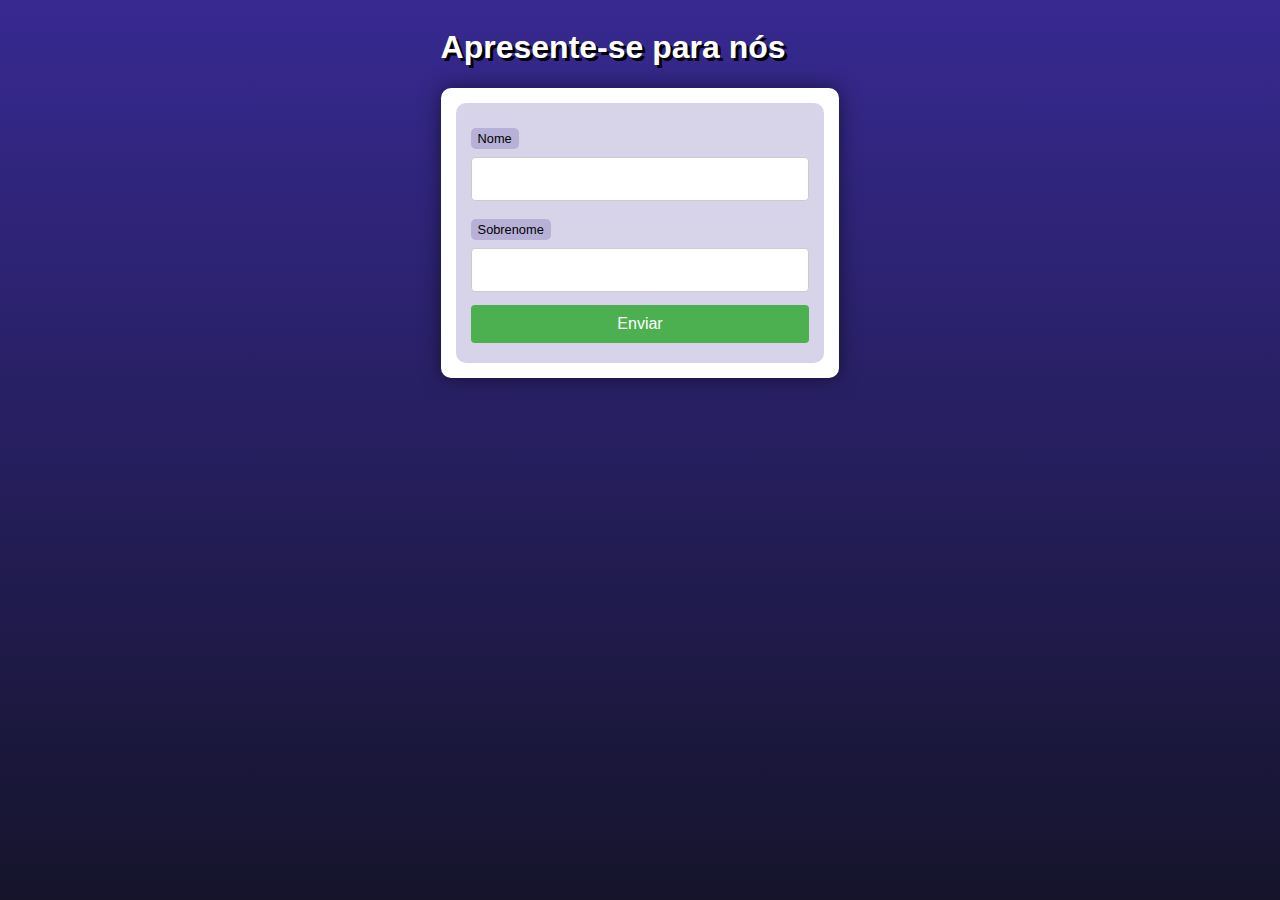
<file: ex06-dados-formulario/index.html>
<!DOCTYPE html>
<html lang="pt-br">
  <head>
    <meta charset="UTF-8" />
    <meta name="viewport" content="width=device-width, initial-scale=1.0" />

    <link rel="stylesheet" href="style.css" />

    <title>Intereção com formulários</title>
  </head>
  <body>
    <header>
      <h1>Apresente-se para nós</h1>
      <section>
        <form action="cad.php" method="get">
          <label for="nome">Nome</label>
          <input type="text" name="nome" id="idName" />

          <label for="sobrenome">Sobrenome</label>
          <input type="text" name="sobrenome" id="idSobrenome" />

          <input type="submit" value="Enviar" />
        </form>
      </section>
    </header>
  </body>
</html>
</file>
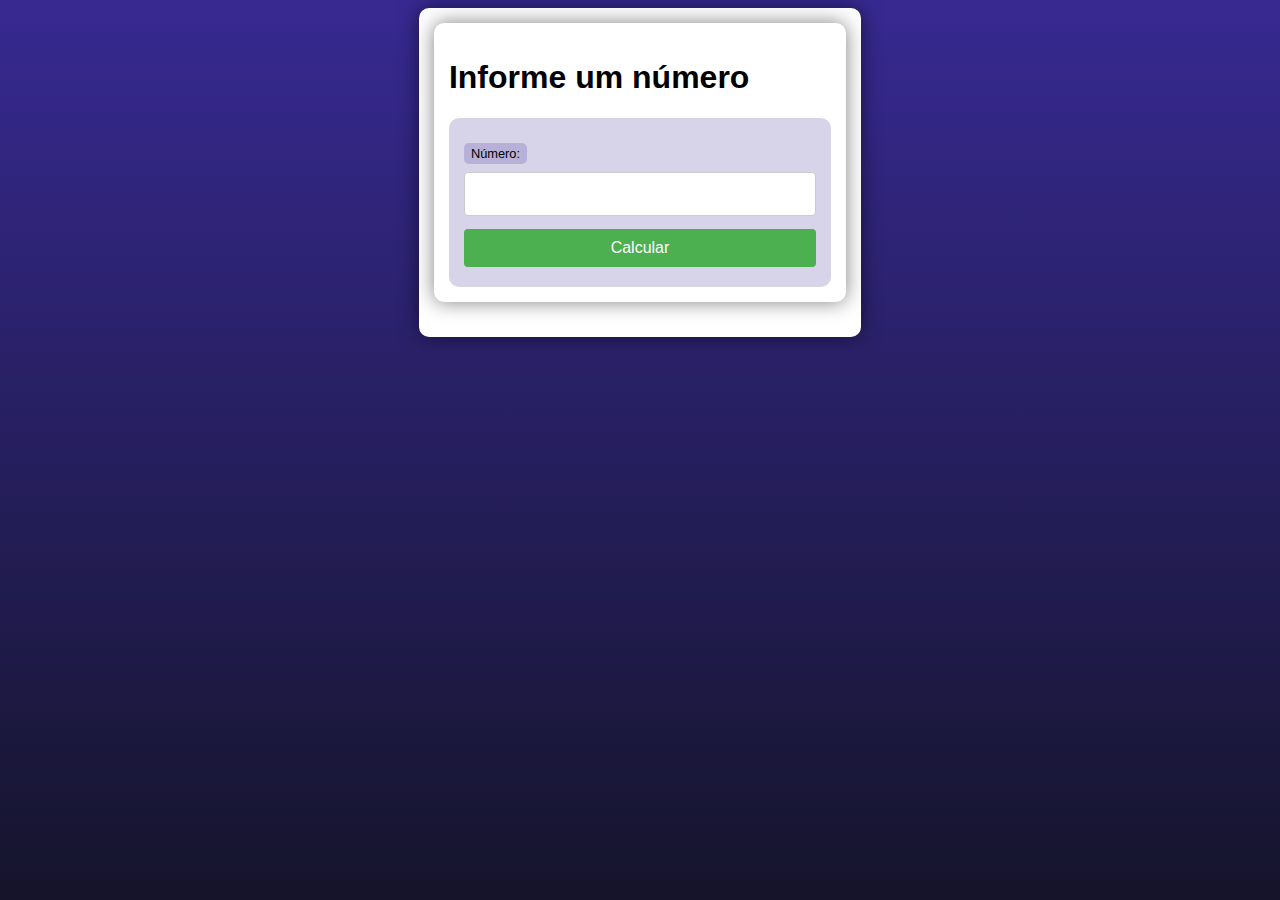
<file: desafios/01/index.html>
<!DOCTYPE html>
<html lang="pt-br">
  <head>
    <meta charset="UTF-8" />
    <meta name="viewport" content="width=device-width, initial-scale=1.0" />

    <link rel="stylesheet" href="style.css" />

    <title>Desafio 01</title>
  </head>
  <body>
    <main>
      <section>
        <h1>Informe um número</h1>

        <form action="calcularNumber.php" method="get">
          <label for="number">Número:</label>
          <input type="number" name="number" id="idNumber" />
          <input type="submit" value="Calcular" />
        </form>
      </section>
    </main>
  </body>
</html>
</file>
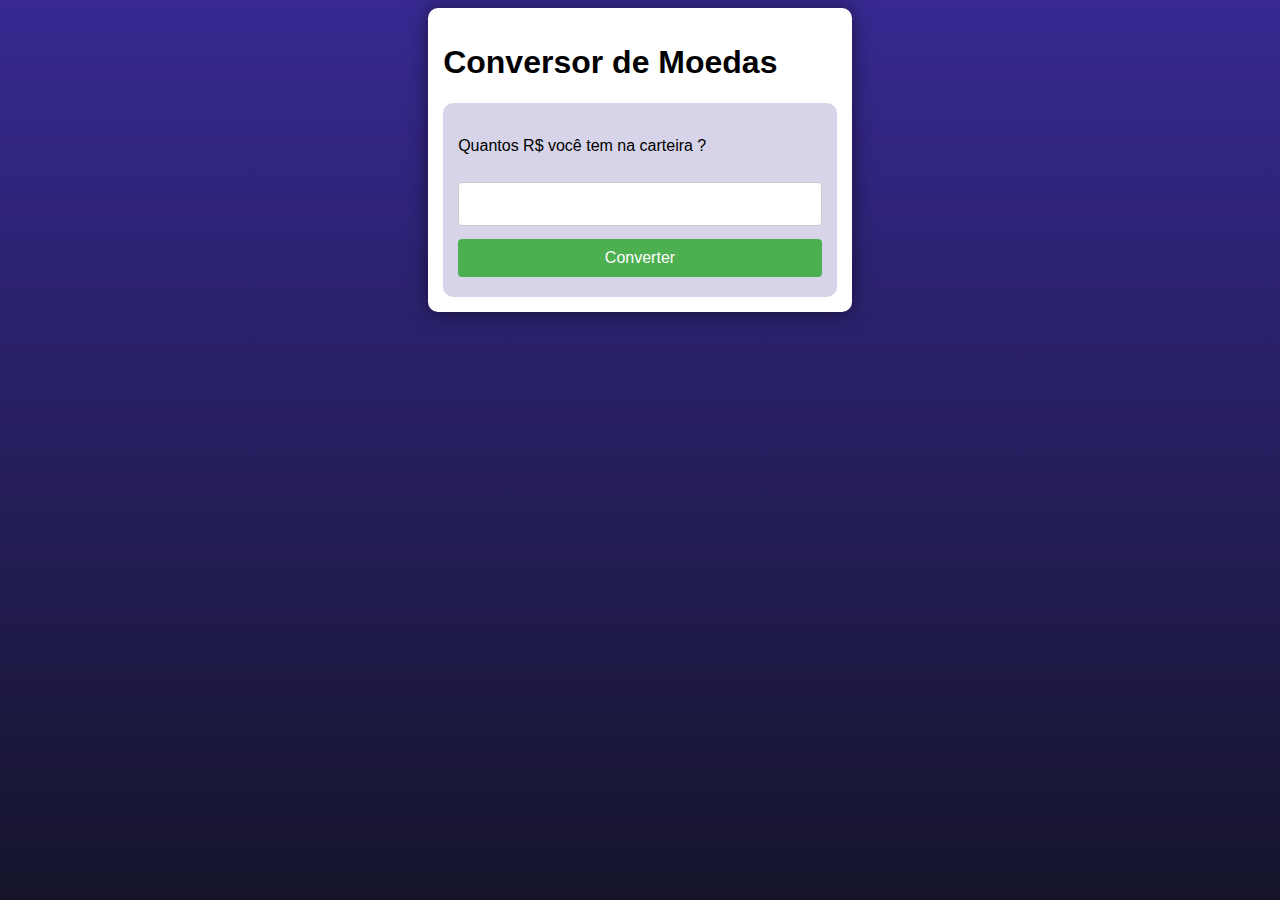
<file: desafios/03/index.html>
<!DOCTYPE html>
<html lang="pt-br">
  <head>
    <meta charset="UTF-8" />
    <meta name="viewport" content="width=device-width, initial-scale=1.0" />

    <link rel="stylesheet" href="style.css" />

    <title>Desafio 03</title>
  </head>
  <body>
    <main>
      <h1>Conversor de Moedas</h1>

      <form action="converterMoeda.php" method="get">
        <p>Quantos R$ você tem na carteira ?</p>

        <input type="number" name="valor" id="idValor" step="0.01" />

        <input type="submit" value="Converter" />
      </form>
    </main>
  </body>
</html>
</file>
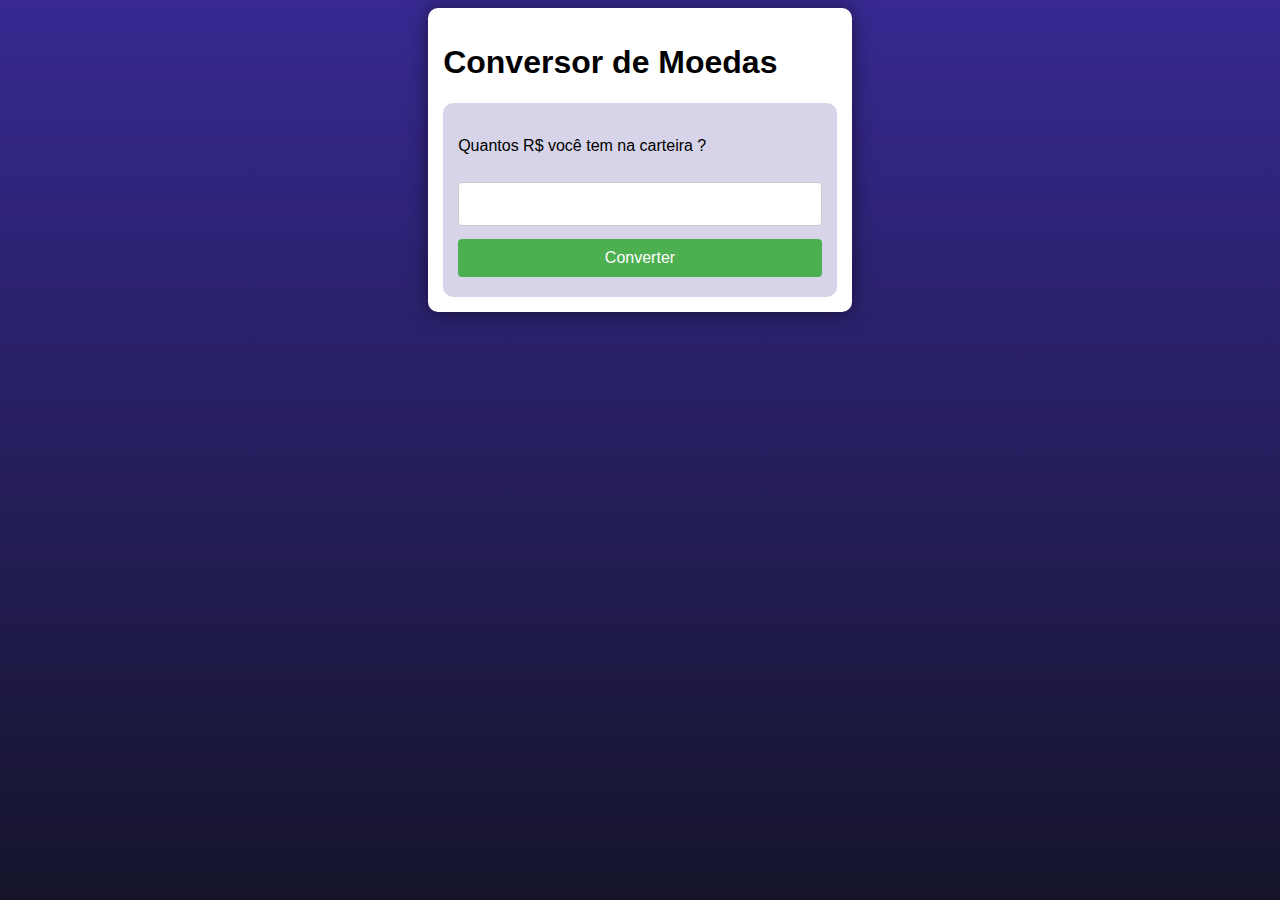
<file: desafios/04/index.html>
<!DOCTYPE html>
<html lang="pt-br">
  <head>
    <meta charset="UTF-8" />
    <meta name="viewport" content="width=device-width, initial-scale=1.0" />

    <link rel="stylesheet" href="style.css" />

    <title>Desafio 04</title>
  </head>
  <body>
    <main>
      <h1>Conversor de Moedas</h1>

      <form action="converterMoedaApi.php" method="get">
        <p>Quantos R$ você tem na carteira ?</p>

        <input type="number" name="valor" id="idValor" step="0.01" />

        <input type="submit" value="Converter" />
      </form>
    </main>
  </body>
</html>
</file>
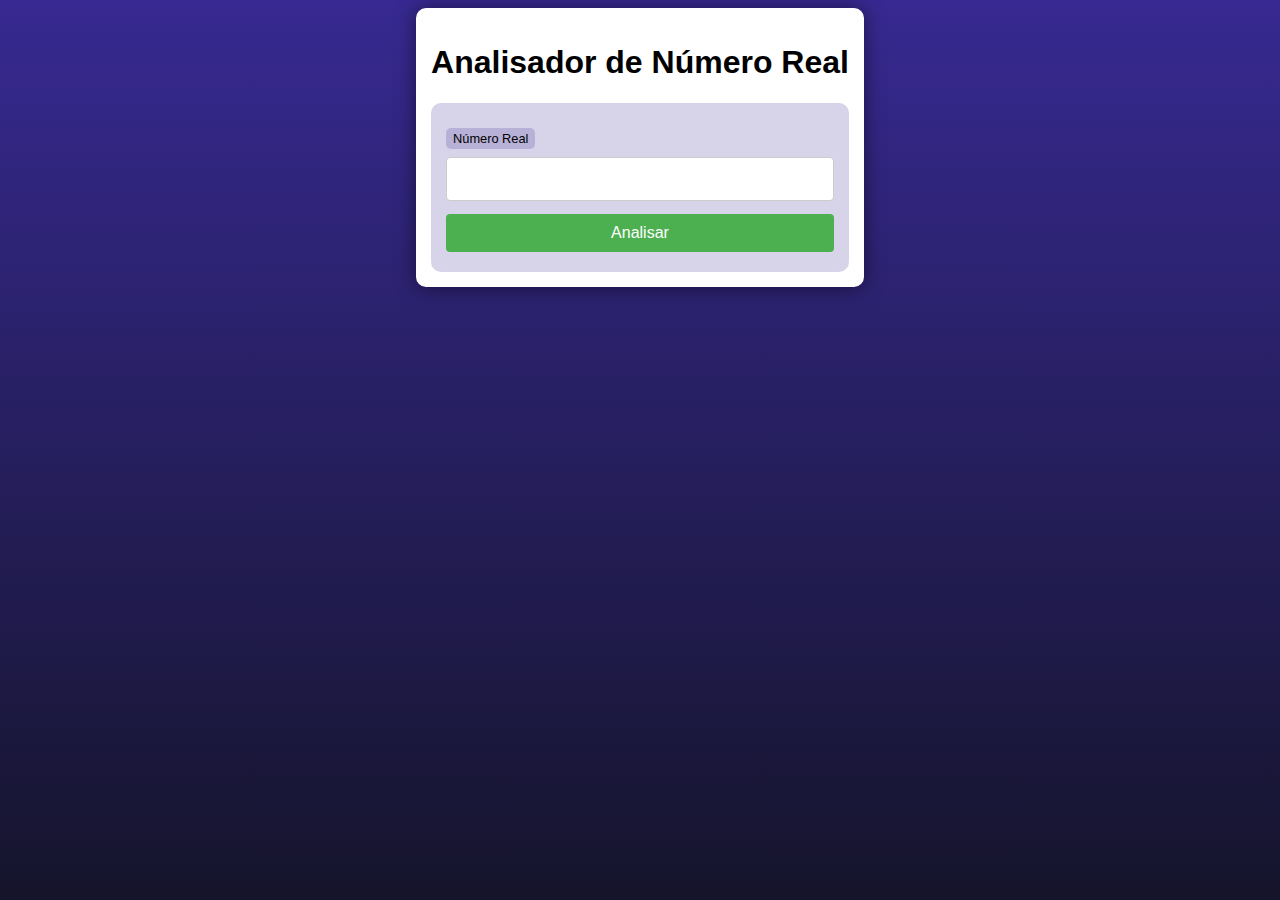
<file: desafios/05/index.html>
<!DOCTYPE html>
<html lang="pt-br">
  <head>
    <meta charset="UTF-8" />
    <meta name="viewport" content="width=device-width, initial-scale=1.0" />

    <link rel="stylesheet" href="style.css" />

    <title>Desafio 05</title>
  </head>
  <body>
    <main>
      <h1>Analisador de Número Real</h1>
      <form action="analisarNumero.php" method="post">
        <label for="n">Número Real</label>
        <input type="number" name="number" id="n" step="0.001" />
        <input type="submit" value="Analisar" />
      </form>
    </main>
  </body>
</html>
</file>
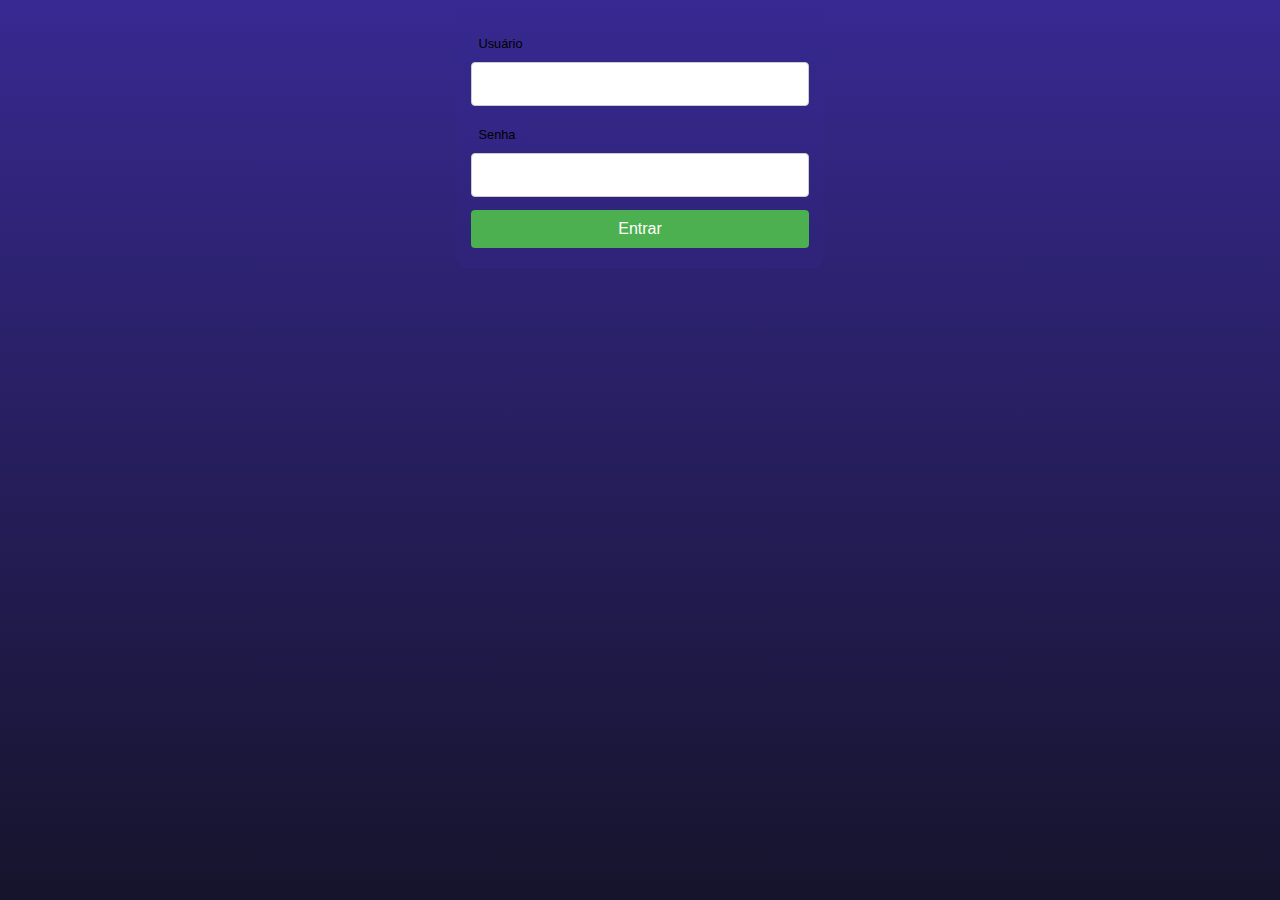
<file: ex07-super-globais/form.html>
<!DOCTYPE html>
<html lang="pt-br">
  <head>
    <meta charset="UTF-8" />
    <meta name="viewport" content="width=device-width, initial-scale=1.0" />

    <link rel="stylesheet" href="style.css" />

    <title>Exercicio php</title>
  </head>
  <body>
    <form action="superGlobais.php?tipo=Aluno&turno=noite" method="post">
      <label for="usuario">Usuário</label>
      <input type="text" name="usuario" />
      <label for="password">Senha</label>
      <input type="password" name="password" />
      <input type="submit" value="Entrar" />
    </form>
  </body>
</html>
</file>
<file: ex06-dados-formulario/style.css>
@charset "UTF-8";

* {
  font-family: Verdana, Geneva, Tahoma, sans-serif;
  box-sizing: border-box;
}

/* ELEMENTOS DA INTERFACE */

body {
  background-color: #15142b;
  background-image: linear-gradient(180deg, #372991, #15142b);
  background-repeat: no-repeat;
  background-position: center center;
  background-size: cover;
  background-attachment: fixed;

  display: flex;
  flex-direction: column;
  flex-wrap: nowrap;
  justify-content: center;
  align-items: center;
}

header,
main,
section,
article {
  max-width: 700px;
}

header > h1 {
  color: white;
  text-shadow: 3px 3px 0px black;
}

main,
section,
article {
  background-color: white;
  padding: 15px;
  margin-bottom: 20px;
  border-radius: 10px;
  box-shadow: 0px 0px 20px rgba(0, 0, 0, 0.502);
}

p {
  text-align: justify;
  line-height: 1.5em;
}

h2,
h3,
h4 {
  color: #372991;
  margin: 0 0 10px 0;
}

a {
  color: #15142b;
  background-color: rgba(55, 41, 145, 0.1);
  padding: 0 3px;
  font-weight: 600;
  text-decoration: none;
  border-bottom: 0.5px dotted #372991;
}

a:hover {
  color: #372991;
  border-bottom: 1px solid #372991;
}

/* ELEMENTOS DE FORMULÁRIO */

form {
  background-color: rgba(55, 41, 145, 0.2);
  padding: 15px;
  border-radius: 10px;
}

form label {
  display: block;
  width: fit-content;
  font-size: 0.8em;
  font-weight: 100;
  background-color: rgba(55, 41, 145, 0.2);
  padding: 3px 7px;
  margin-top: 10px;
  margin-bottom: 0px;
  border-radius: 5px;
}

input[type="text"] {
  width: 100%;
  padding: 12px 20px;
  font-size: 1em;
  margin: 8px 0;
  display: inline-block;
  border: 1px solid #ccc;
  border-radius: 4px;
  box-sizing: border-box;
}

input[type="submit"] {
  width: 100%;
  background-color: #4caf50;
  font-size: 1em;
  color: white;
  padding: 10px 20px;
  margin: 5px 0;
  border: none;
  border-radius: 4px;
  cursor: pointer;
}

input[type="submit"]:hover {
  background-color: #45a049;
}
</file>
<file: desafios/01/style.css>
@charset "UTF-8";

* {
  font-family: Verdana, Geneva, Tahoma, sans-serif;
  box-sizing: border-box;
}

/* ELEMENTOS DA INTERFACE */

body {
  background-color: #15142b;
  background-image: linear-gradient(180deg, #372991, #15142b);
  background-repeat: no-repeat;
  background-position: center center;
  background-size: cover;
  background-attachment: fixed;

  display: flex;
  flex-direction: column;
  flex-wrap: nowrap;
  justify-content: center;
  align-items: center;
}

header,
main,
section,
article {
  max-width: 700px;
}

header > h1 {
  color: white;
  text-shadow: 3px 3px 0px black;
}

main,
section,
article {
  background-color: white;
  padding: 15px;
  margin-bottom: 20px;
  border-radius: 10px;
  box-shadow: 0px 0px 20px rgba(0, 0, 0, 0.502);
}

p {
  text-align: justify;
  line-height: 1.5em;
}

h2,
h3,
h4 {
  color: #372991;
  margin: 0 0 10px 0;
}

a {
  color: #15142b;
  background-color: rgba(55, 41, 145, 0.1);
  padding: 0 3px;
  font-weight: 600;
  text-decoration: none;
  border-bottom: 0.5px dotted #372991;
}

a:hover {
  color: #372991;
  border-bottom: 1px solid #372991;
}

/* ELEMENTOS DE FORMULÁRIO */

form {
  background-color: rgba(55, 41, 145, 0.2);
  padding: 15px;
  border-radius: 10px;
}

form label {
  display: block;
  width: fit-content;
  font-size: 0.8em;
  font-weight: 100;
  background-color: rgba(55, 41, 145, 0.2);
  padding: 3px 7px;
  margin-top: 10px;
  margin-bottom: 0px;
  border-radius: 5px;
}

input[type="number"] {
  width: 100%;
  padding: 12px 20px;
  font-size: 1em;
  margin: 8px 0;
  display: inline-block;
  border: 1px solid #ccc;
  border-radius: 4px;
  box-sizing: border-box;
}

input[type="submit"] {
  width: 100%;
  background-color: #4caf50;
  font-size: 1em;
  color: white;
  padding: 10px 20px;
  margin: 5px 0;
  border: none;
  border-radius: 4px;
  cursor: pointer;
}

input[type="submit"]:hover {
  background-color: #45a049;
}

input[type="button"],
button {
  width: 100%;
  background-color: #372991;
  font-size: 1em;
  color: white;
  padding: 10px 20px;
  margin: 5px 0;
  border: none;
  border-radius: 4px;
  cursor: pointer;
}

input[type="button"]:hover,
button:hover {
  background-color: #291f6c;
}
</file>
<file: desafios/03/style.css>
@charset "UTF-8";

* {
  font-family: Verdana, Geneva, Tahoma, sans-serif;
  box-sizing: border-box;
}

/* ELEMENTOS DA INTERFACE */

body {
  background-color: #15142b;
  background-image: linear-gradient(180deg, #372991, #15142b);
  background-repeat: no-repeat;
  background-position: center center;
  background-size: cover;
  background-attachment: fixed;

  display: flex;
  flex-direction: column;
  flex-wrap: nowrap;
  justify-content: center;
  align-items: center;
}

header,
main,
section,
article {
  max-width: 700px;
}

header > h1 {
  color: white;
  text-shadow: 3px 3px 0px black;
}

main,
section {
  background-color: white;
  padding: 15px;
  margin-bottom: 20px;
  border-radius: 10px;
  box-shadow: 0px 0px 20px rgba(0, 0, 0, 0.502);
}

p {
  text-align: justify;
  line-height: 1.5em;
}

h2 {
  color: #372991;
  margin: 0 0 10px 0;
}
/* ELEMENTOS DE FORMULÁRIO */

form {
  background-color: rgba(55, 41, 145, 0.2);
  padding: 15px;
  border-radius: 10px;
}

form label {
  display: block;
  width: fit-content;
  font-size: 0.8em;
  font-weight: 100;
  background-color: rgba(55, 41, 145, 0.2);
  padding: 3px 7px;
  margin-top: 10px;
  margin-bottom: 0px;
  border-radius: 5px;
}

input[type="number"] {
  width: 100%;
  padding: 12px 20px;
  font-size: 1em;
  margin: 8px 0;
  display: inline-block;
  border: 1px solid #ccc;
  border-radius: 4px;
  box-sizing: border-box;
}

input[type="submit"] {
  width: 100%;
  background-color: #4caf50;
  font-size: 1em;
  color: white;
  padding: 10px 20px;
  margin: 5px 0;
  border: none;
  border-radius: 4px;
  cursor: pointer;
}

input[type="submit"]:hover {
  background-color: #45a049;
}

input[type="button"],
button {
  width: 100%;
  background-color: #372991;
  font-size: 1em;
  color: white;
  padding: 10px 20px;
  margin: 5px 0;
  border: none;
  border-radius: 4px;
  cursor: pointer;
}

input[type="button"]:hover,
button:hover {
  background-color: #291f6c;
}
</file>
<file: desafios/04/style.css>
@charset "UTF-8";

* {
  font-family: Verdana, Geneva, Tahoma, sans-serif;
  box-sizing: border-box;
}

/* ELEMENTOS DA INTERFACE */

body {
  background-color: #15142b;
  background-image: linear-gradient(180deg, #372991, #15142b);
  background-repeat: no-repeat;
  background-position: center center;
  background-size: cover;
  background-attachment: fixed;

  display: flex;
  flex-direction: column;
  flex-wrap: nowrap;
  justify-content: center;
  align-items: center;
}

header,
main,
section,
article {
  max-width: 700px;
}

header > h1 {
  color: white;
  text-shadow: 3px 3px 0px black;
}

main,
section {
  background-color: white;
  padding: 15px;
  margin-bottom: 20px;
  border-radius: 10px;
  box-shadow: 0px 0px 20px rgba(0, 0, 0, 0.502);
}

p {
  text-align: justify;
  line-height: 1.5em;
}

h2 {
  color: #372991;
  margin: 0 0 10px 0;
}
/* ELEMENTOS DE FORMULÁRIO */

form {
  background-color: rgba(55, 41, 145, 0.2);
  padding: 15px;
  border-radius: 10px;
}

form label {
  display: block;
  width: fit-content;
  font-size: 0.8em;
  font-weight: 100;
  background-color: rgba(55, 41, 145, 0.2);
  padding: 3px 7px;
  margin-top: 10px;
  margin-bottom: 0px;
  border-radius: 5px;
}

input[type="number"] {
  width: 100%;
  padding: 12px 20px;
  font-size: 1em;
  margin: 8px 0;
  display: inline-block;
  border: 1px solid #ccc;
  border-radius: 4px;
  box-sizing: border-box;
}

input[type="submit"] {
  width: 100%;
  background-color: #4caf50;
  font-size: 1em;
  color: white;
  padding: 10px 20px;
  margin: 5px 0;
  border: none;
  border-radius: 4px;
  cursor: pointer;
}

input[type="submit"]:hover {
  background-color: #45a049;
}

input[type="button"],
button {
  width: 100%;
  background-color: #372991;
  font-size: 1em;
  color: white;
  padding: 10px 20px;
  margin: 5px 0;
  border: none;
  border-radius: 4px;
  cursor: pointer;
}

input[type="button"]:hover,
button:hover {
  background-color: #291f6c;
}
</file>
<file: desafios/05/style.css>
@charset "UTF-8";

* {
  font-family: Verdana, Geneva, Tahoma, sans-serif;
  box-sizing: border-box;
}

/* ELEMENTOS DA INTERFACE */

body {
  background-color: #15142b;
  background-image: linear-gradient(180deg, #372991, #15142b);
  background-repeat: no-repeat;
  background-position: center center;
  background-size: cover;
  background-attachment: fixed;

  display: flex;
  flex-direction: column;
  flex-wrap: nowrap;
  justify-content: center;
  align-items: center;
}

header,
main,
section,
article {
  max-width: 700px;
}

header > h1 {
  color: white;
  text-shadow: 3px 3px 0px black;
}

main,
section {
  background-color: white;
  padding: 15px;
  margin-bottom: 20px;
  border-radius: 10px;
  box-shadow: 0px 0px 20px rgba(0, 0, 0, 0.502);
}

p {
  text-align: justify;
  line-height: 1.5em;
}

h2 {
  color: #372991;
  margin: 0 0 10px 0;
}

a {
  color: #15142b;
  background-color: rgba(55, 41, 145, 0.1);
  padding: 0 3px;
  font-weight: 600;
  text-decoration: none;
  border-bottom: 0.5px dotted #372991;
}

a:hover {
  color: #372991;
  border-bottom: 1px solid #372991;
}

ul > li::marker {
  color: #372991;
}

/* ELEMENTOS DE FORMULÁRIO */

form {
  background-color: rgba(55, 41, 145, 0.2);
  padding: 15px;
  border-radius: 10px;
}

form label {
  display: block;
  width: fit-content;
  font-size: 0.8em;
  font-weight: 100;
  background-color: rgba(55, 41, 145, 0.2);
  padding: 3px 7px;
  margin-top: 10px;
  margin-bottom: 0px;
  border-radius: 5px;
}

input[type="number"] {
  width: 100%;
  padding: 12px 20px;
  font-size: 1em;
  margin: 8px 0;
  display: inline-block;
  border: 1px solid #ccc;
  border-radius: 4px;
  box-sizing: border-box;
}

input[type="submit"] {
  width: 100%;
  background-color: #4caf50;
  font-size: 1em;
  color: white;
  padding: 10px 20px;
  margin: 5px 0;
  border: none;
  border-radius: 4px;
  cursor: pointer;
}

input[type="submit"]:hover {
  background-color: #45a049;
}

input[type="button"],
button {
  width: 100%;
  background-color: #372991;
  font-size: 1em;
  color: white;
  padding: 10px 20px;
  margin: 5px 0;
  border: none;
  border-radius: 4px;
  cursor: pointer;
}

input[type="button"]:hover,
button:hover {
  background-color: #291f6c;
}
</file>
<file: ex07-super-globais/style.css>
@charset "UTF-8";

* {
  font-family: Verdana, Geneva, Tahoma, sans-serif;
  box-sizing: border-box;
}

/* ELEMENTOS DA INTERFACE */

body {
  background-color: #15142b;
  background-image: linear-gradient(180deg, #372991, #15142b);
  background-repeat: no-repeat;
  background-position: center center;
  background-size: cover;
  background-attachment: fixed;

  display: flex;
  flex-direction: column;
  flex-wrap: nowrap;
  justify-content: center;
  align-items: center;
}

header,
main,
section,
article {
  max-width: 700px;
}

header > h1 {
  color: white;
  text-shadow: 3px 3px 0px black;
}

main,
section,
article {
  background-color: white;
  padding: 15px;
  margin-bottom: 20px;
  border-radius: 10px;
  box-shadow: 0px 0px 20px rgba(0, 0, 0, 0.502);
}

footer {
  display: block;
  width: 100vw;
  background-color: #291f6c;
  color: white;
  text-align: center;
  margin-top: auto;
  padding: 5px;
}

p {
  text-align: justify;
  line-height: 1.5em;
}

h2,
h3,
h4 {
  color: #372991;
  margin: 0 0 10px 0;
}

a {
  color: #15142b;
  background-color: rgba(55, 41, 145, 0.1);
  padding: 0 3px;
  font-weight: 600;
  text-decoration: none;
  border-bottom: 0.5px dotted #372991;
}

a:hover {
  color: #372991;
  border-bottom: 1px solid #372991;
}

/* ELEMENTOS DE FORMULÁRIO */

form {
  background-color: rgba(55, 41, 145, 0.2);
  padding: 15px;
  border-radius: 10px;
}

form label {
  display: block;
  width: fit-content;
  font-size: 0.8em;
  font-weight: 100;
  background-color: rgba(55, 41, 145, 0.2);
  padding: 3px 7px;
  margin-top: 10px;
  margin-bottom: 0px;
  border-radius: 5px;
}

input[type="text"],
[type="number"],
input[type="password"] {
  width: 100%;
  padding: 12px 20px;
  font-size: 1em;
  margin: 8px 0;
  display: inline-block;
  border: 1px solid #ccc;
  border-radius: 4px;
  box-sizing: border-box;
}

input[type="submit"] {
  width: 100%;
  background-color: #4caf50;
  font-size: 1em;
  color: white;
  padding: 10px 20px;
  margin: 5px 0;
  border: none;
  border-radius: 4px;
  cursor: pointer;
}

input[type="submit"]:hover {
  background-color: #45a049;
}
</file>
